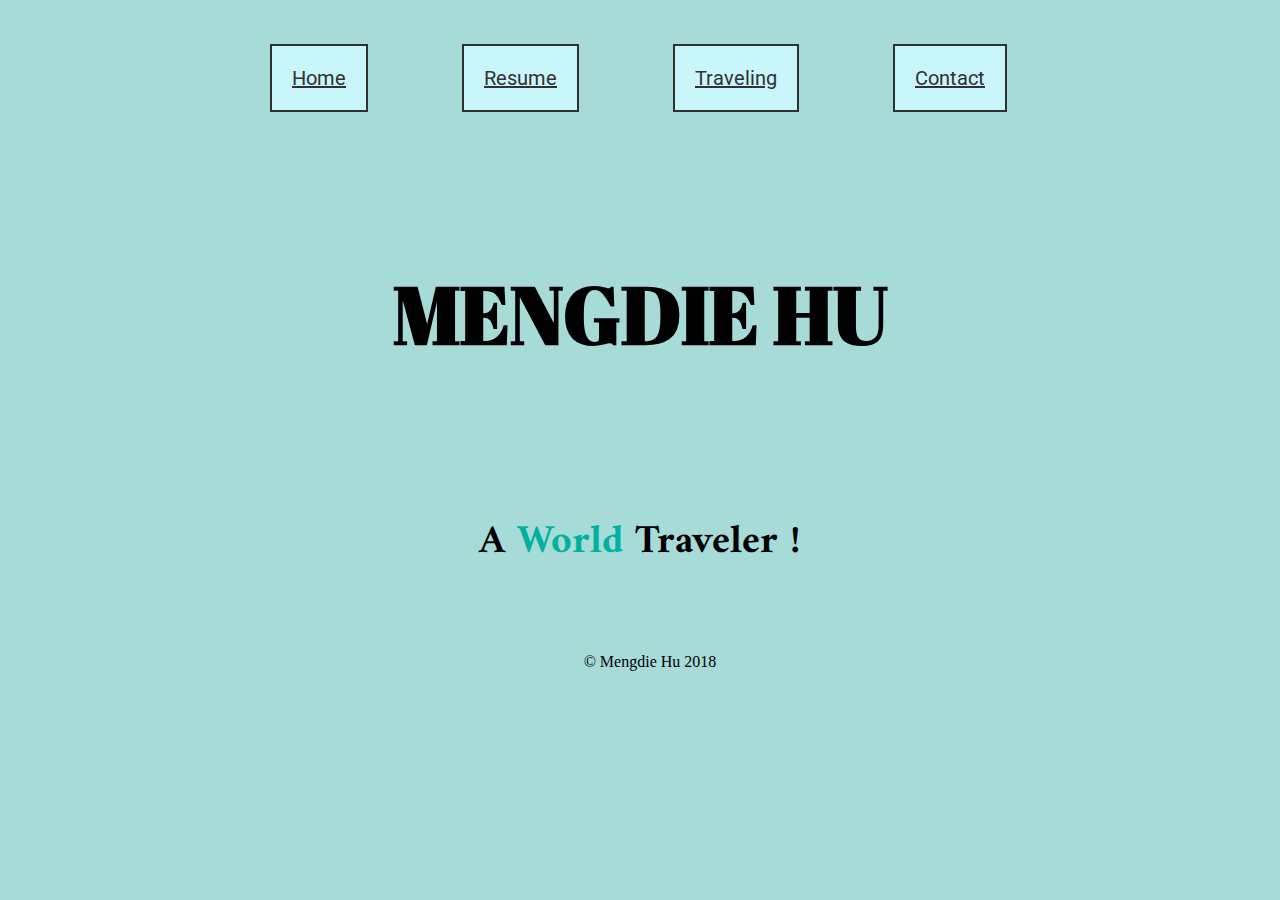
<file: index.html>
<!DOCTYPE html>
<html lang="en">
  <head>
    <meta charset="utf-8">
    <title>Mengdie Hu</title>
    <link href="css/style.css" rel="stylesheet">
  </head>

  <body id="home">

    <div id="wrapper">

      <header>
        <nav>
          <ul>
            <li><a href="index.html">Home</a></li>
            <li><a href="resume.html">Resume</a></li>
            <li><a href="traveling.html">Traveling</a></li>
            <li><a href="contact.html">Contact</a></li>
          </ul>
        </nav>


        <div id="title">
          <h1>Mengdie Hu</h1>
        </div>
      </header>

      <main>

        <div>
          <h2>A <span>World</span> Traveler !</h2>
        </div>
      </main>
    </div>

    <footer>
      <div id="copyright">
        <p>© Mengdie Hu 2018</p>
      </div>
    </footer>
  </body>
</html>
</file>
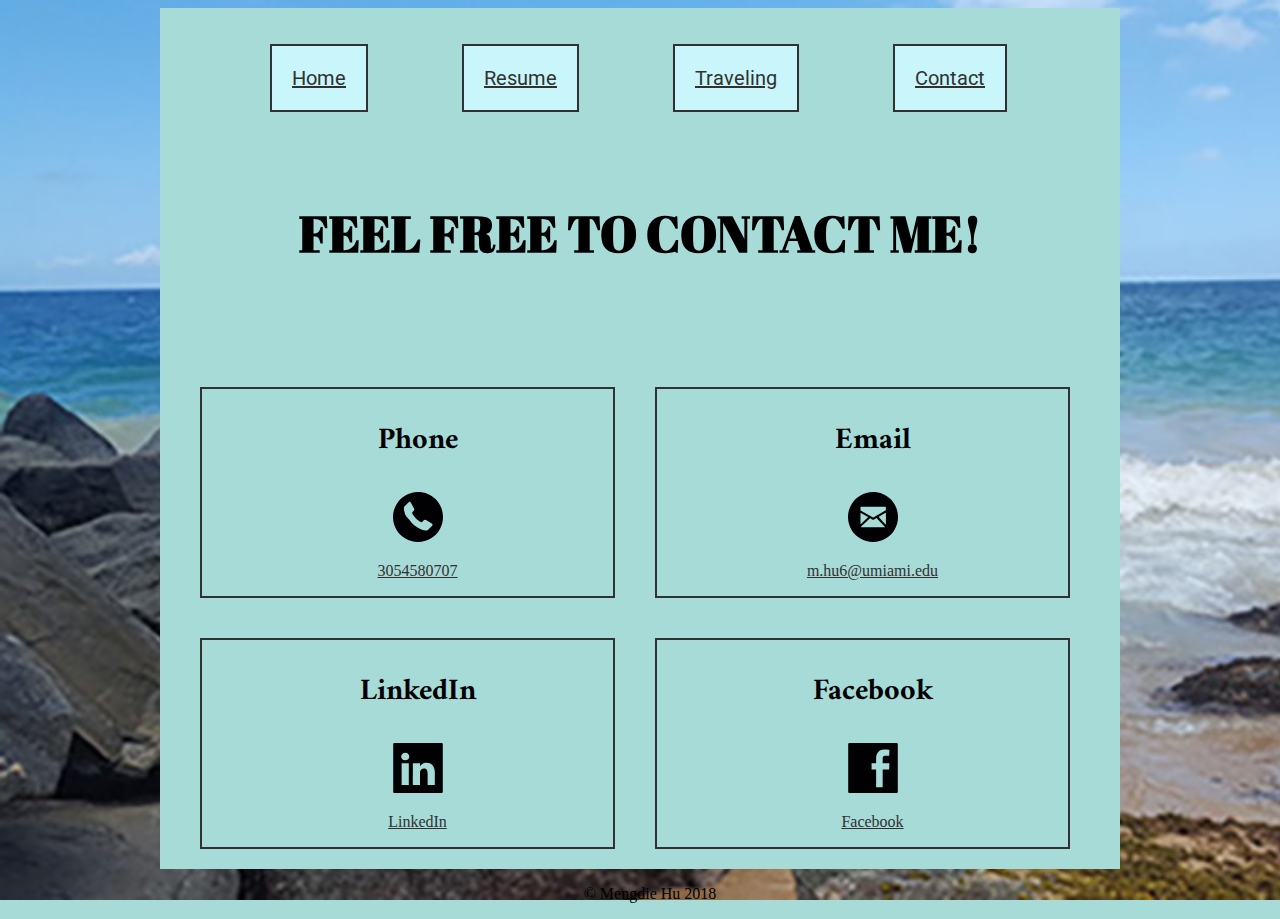
<file: contact.html>
<!DOCTYPE html>
<html lang="en">
  <head>
    <meta charset="utf-8">
    <title>Contact Me</title>
    <link href="css/style.css" rel="stylesheet" />
  </head>

  <body id="contactpage">

    <div id="wrapper">

      <header>
        <nav>
          <ul>
            <li><a href="index.html">Home</a></li>
            <li><a href="resume.html">Resume</a></li>
            <li><a href="traveling.html">Traveling</a></li>
            <li><a href="contact.html">Contact</a></li>
          </ul>
        </nav>

        <div>
          <h1>Feel Free to Contact Me!</h1>
        </div>

      </header>

      <main id="contact">

        <section id="phone">
          <h2>Phone</h2>
          <p>
            <a href="tel:3054580707">
              <img src="img/phone.svg" alt="phone">
            </a>
          </p>
          <p>
            <a href="tel:3054580707">3054580707</a>
          </p>
        </section>

        <section id="email">
          <h2>Email</h2>
          <p>
            <a href="mailto:m.hu6@umiami.edu">
              <img src="img/email.svg" alt="email">
            </a>
          </p>
          <p>
            <a href="mailto:m.hu6@umiami.edu">m.hu6@umiami.edu</a>
          <p>
        </section>

        <section id="linkedin">
          <h2>LinkedIn</h2>
          <p>
            <a href="https://www.linkedin.com/in/mengdie-hu-39056886/">
              <img src="img/linkedin.svg" alt="linkedin">
            </a>
          </p>
          <p>
            <a href="https://www.linkedin.com/in/mengdie-hu-39056886/">LinkedIn</a>
          <p>
        </section>

        <section id="facebook">
          <h2>Facebook</h2>
          <p>
            <a href="https://www.facebook.com/mengdie.hu.10">
              <img src="img/facebook.svg" alt="facebook">
            </a>
          </p>
          <p>
            <a href="https://www.facebook.com/mengdie.hu.10">Facebook</a>
          <p>
        </section>

      </main>
    </div>

    <footer>
      <div id="copyright">
        <p>© Mengdie Hu 2018</p>
      </div>
    </footer>
  </body>
</html>

<!-- /* <div>Icons made by <a href="https://www.flaticon.com/authors/zurb" title="Zurb">Zurb</a> from <a href="https://www.flaticon.com/" 			    title="Flaticon">www.flaticon.com</a> is licensed by <a href="http://creativecommons.org/licenses/by/3.0/" 			    title="Creative Commons BY 3.0" target="_blank">CC 3.0 BY</a></div> */ -->
</file>
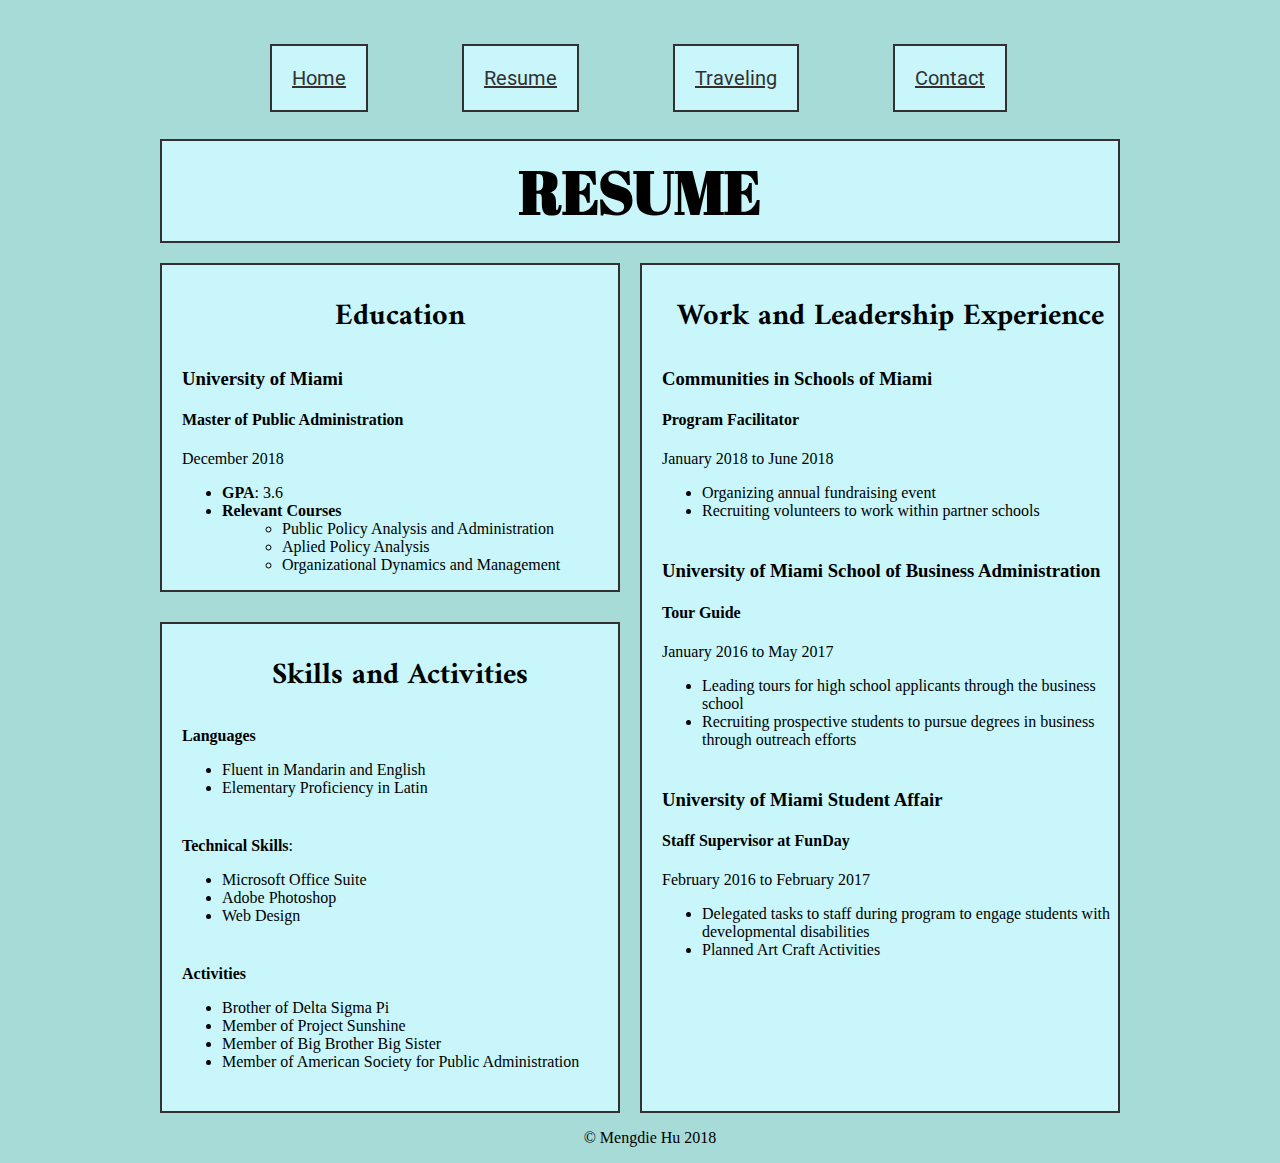
<file: resume.html>
<!DOCTYPE html>
<html lang="en">
  <head>
    <meta charset="utf-8">
    <title>Mengdie Hu</title>
    <link href="css/style.css" rel="stylesheet" />
  </head>

  <body id="resume">

    <div id="wrapper">

      <header>
        <nav>
          <ul>
            <li><a href="index.html">Home</a></li>
            <li><a href="resume.html">Resume</a></li>
            <li><a href="traveling.html">Traveling</a></li>
            <li><a href="contact.html">Contact</a></li>
          </ul>
        </nav>

        <div>
          <h1>Resume</h1>
        <div>

        <p class="no-grid">Please download a browser...</p>
      </header>

      <main>

        <section id="education">

          <h2>Education</h2>
          <h3>University of Miami</h3>
          <h4>Master of Public Administration</h4>
          <p>December 2018</p>

          <ul>
            <li><strong>GPA</strong>: 3.6</li>
            <li><strong>Relevant Courses</strong>
              <ul>
                <li>Public Policy Analysis and Administration</li>
                <li>Aplied Policy Analysis</li>
                <li>Organizational Dynamics and Management</li>
              </ul>
            </li>
          </ul>

        </section>

        <section id="experience">

          <h2>Work and Leadership Experience</h2>

          <article>

            <h3>Communities in Schools of Miami</h3>
            <h4>Program Facilitator</h4>
            <p>January 2018 to June 2018</p>

            <ul>
              <li>Organizing annual fundraising event</li>
              <li>Recruiting volunteers to work within partner schools</li>
            </ul>

          </article>

          <article>

            <h3>University of Miami School of Business Administration</h3>
            <h4>Tour Guide</h4>
            <p>January 2016 to May 2017</p>

            <ul>
              <li>Leading tours for high school applicants through the business school</li>
              <li>Recruiting prospective students to pursue degrees in business through outreach efforts</li>
            </ul>

          </article>

          <article>

            <h3>University of Miami Student Affair</h3>
            <h4>Staff Supervisor at FunDay</h4>
            <p>February 2016 to February 2017</p>

            <ul>
              <li>Delegated tasks to staff during program to engage students with developmental disabilities</li>
              <li>Planned Art Craft Activities</li>
            </ul>

          </article>

        </section>

        <section id="skill">

          <h2>Skills and Activities</h2>

          <article>

            <p><strong>Languages</strong></p>

            <ul>
              <li>Fluent in Mandarin and English</li>
              <li>Elementary Proficiency in Latin</li>
            </ul>

          </article>

          <article>

            <p><strong>Technical Skills</strong>:</p>

            <ul>
              <li>Microsoft Office Suite</li>
              <li>Adobe Photoshop</li>
              <li>Web Design</li>
            </ul>

          </article>

          <article>

            <p><strong>Activities</strong></p>

            <ul>
              <li>Brother of Delta Sigma Pi</li>
              <li>Member of Project Sunshine</li>
              <li>Member of Big Brother Big Sister</li>
              <li>Member of American Society for Public Administration</li>
            </ul>

          </article>

        </section>

      </main>

    </div>

    <footer>
      <div id="copyright">
        <p>© Mengdie Hu 2018</p>
      </div>
    </footer>

  </body>

</html>
</file>
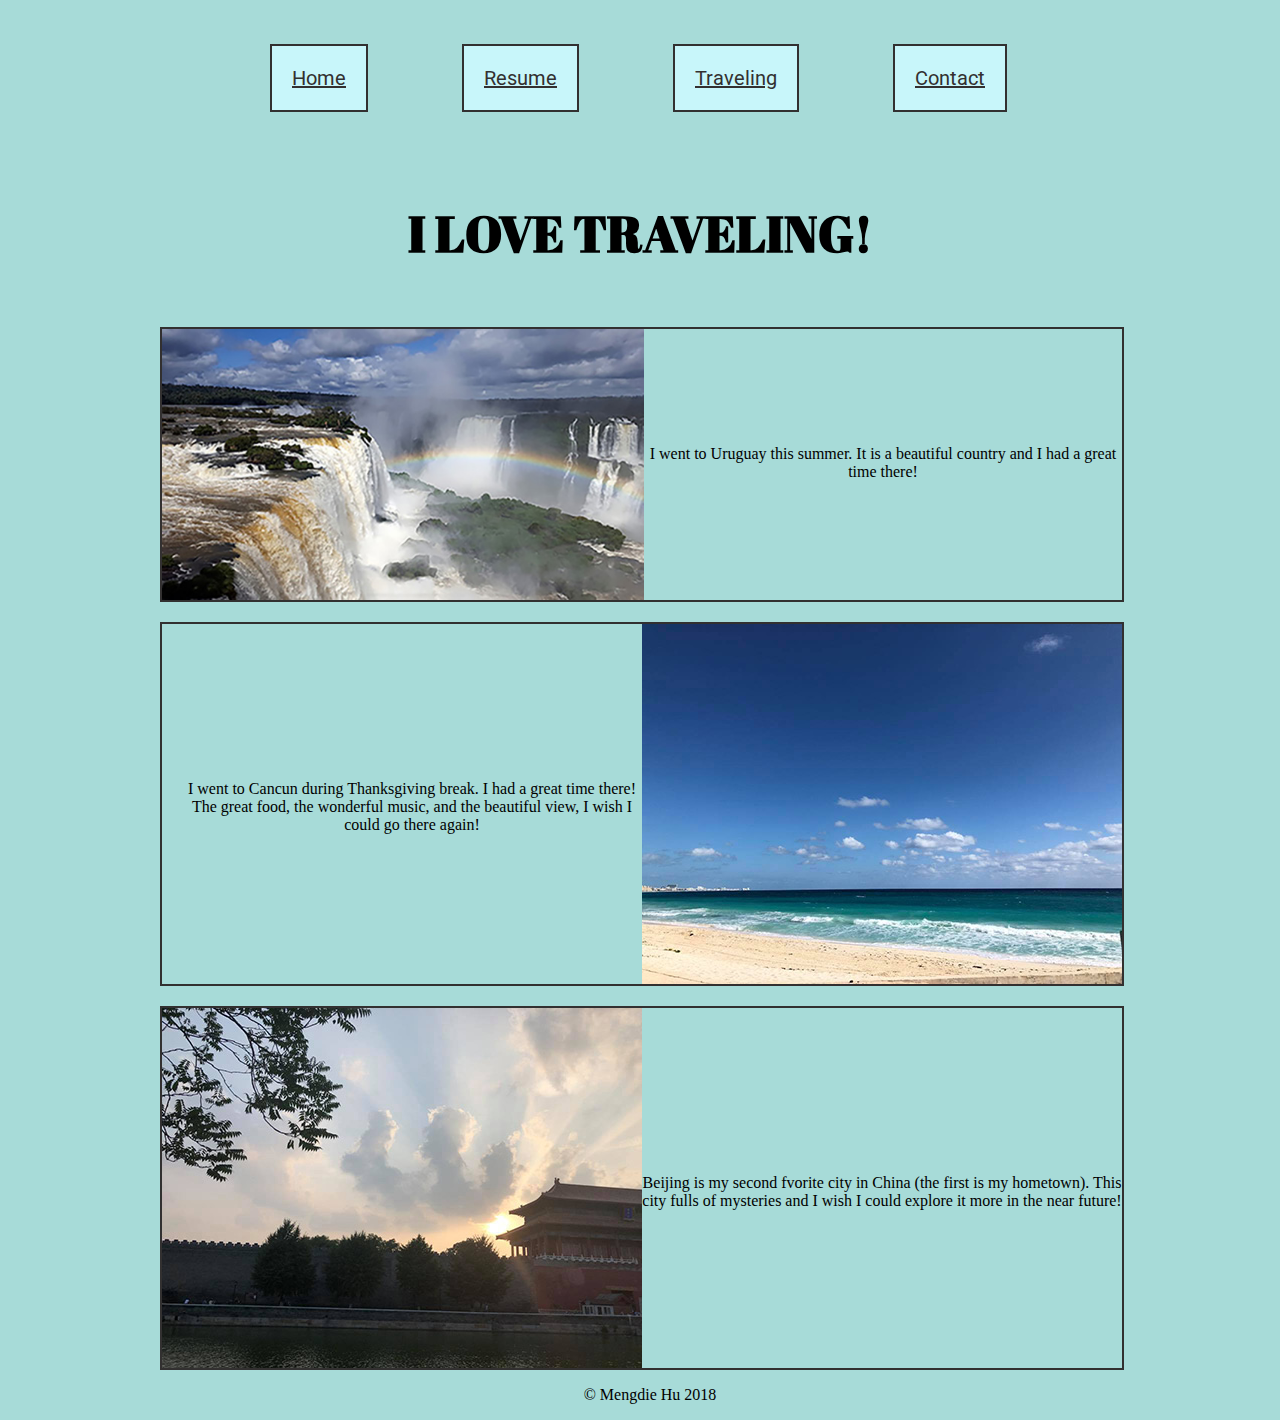
<file: traveling.html>
<!DOCTYPE html>
<html lang="en">
  <head>
    <meta charset="utf-8">
    <title>Mengdie Hu</title>
    <link href="css/style.css" rel="stylesheet" />
  </head>

  <body id="travelingpage">

    <div id="wrapper">

      <header>
        <nav>
          <ul>
            <li><a href="index.html">Home</a></li>
            <li><a href="resume.html">Resume</a></li>
            <li><a href="traveling.html">Traveling</a></li>
            <li><a href="contact.html">Contact</a></li>
          </ul>
        </nav>

        <div>
          <h1>I Love Traveling!</h1>
        </div>
      </header>

      <main id="traveling">

        <section id="uruguaypic">
          <img src="img/uruguaynew.jpg" alt="uruguay">
          <p>I went to Uruguay this summer. It is a beautiful country and I had a great time there!</p>
        </section>

        <section id="cancunpic">
          <img src="img/cancunnew.jpg" alt="cancun">
          <p>I went to Cancun during Thanksgiving break. I had a great time there! The great food, the wonderful music, and the beautiful view, I wish I could go there again!
          </p>
        </section>

        <section id="beijingpic">
          <img src="img/beijing.jpg" alt="beijing">
          <p>Beijing is my second fvorite city in China (the first is my hometown). This city fulls of mysteries and I wish I could explore it more in the near future!
          </p>
        </section>
      </main>
    </div>

    <footer>
      <div id="copyright">
        <p>© Mengdie Hu 2018</p>
      </div>
    </footer>
  </body>
</html>
</file>
<file: css/style.css>
@import url('https://fonts.googleapis.com/css?family=Abril+Fatface|Amiri|Roboto');

  @supports (display: grid) {
      /* code only for browsers that support CSS Grid layout */
    header .no-grid {
      display: none;
    }
  }

  #wrapper {
    max-width: 960px;
    margin: 0 auto;
    background-color: rgb(167,219,216)
  }

  body {
    background-color: rgba(167,219,216);
  }

  header {
    background-color: rgb(167,219,216);
    font-family: 'Abril Fatface', 'Helvetica', cursive;
    position: relative;
    min-height: 170px;
  }

  header h1 {
    font-size: 80px;
    margin: 0;
    text-align: center;
    background-color: rgb(167,219,216);
    text-transform: uppercase;
    padding-top: 120px;
    padding-bottom: 80px;
  }

  #title:hover {
    transform: scale(1.1);
    z-index: 10;
    transition: all 1s ease-in;
  }

  h2 span {
    color: rgba(0,177,162)
  }

  #home h2 {
    font-size: 40px;
    margin: 0;
    text-align: center;
    padding-top: 60px;
    padding-bottom: 60px;
  }

  #resume h1 {
    font-size: 60px;
    margin: 0;
    text-align: center;
    background-color: rgb(200,246,250);
    text-transform: uppercase;
    padding-top: 10px;
    padding-bottom: 10px;
    border: 2px solid rgb(50,48,48);
  }

  #contactpage h1 {
    font-size: 50px;
    margin: 0, auto;
    text-align: center;
    background-color: rgb(167,219,216);
    text-transform: uppercase;
    padding-top: 60px;
    padding-bottom: 100px;
  }

  #contactpage {
    background-image: url("../img/argentinanew.jpg");
    background-attachment: fixed;
    background-size: cover;
  }

  header .no-grid {
    font-family: "Roboto", sans-serif;
  }

  header p {
    margin: 0 auto;
  }

  /* img {
    width: 185px;
    position: absolute;
    top: 0;
    right: 0;
    border: 1px dotted rgb(206,164,166)
  } */

  h2 {
    font-family: 'Amiri', 'Helvetica', serif;
    font-size: 30px;
    color: black;
  }

  h2,
  h3,
  h4,
  p,
  ul {
    margin-left: 20px;
  }

  nav {
      font-family: 'Roboto', 'Helvetica', sans-serif;
      background-color: rgb(167,219,216);
      list-style-type: none;
      padding: 10px;
    }

  nav li {
      background-color: rgb(200,246,250);
      display: inline-block;
      max-width: 400px;
      padding: 20px;
      margin: 10px 50px 1px 40px;
      font-size: 20px;
      border: 2px solid rgb(50,48,48);
    }

  #resume main {
    display: grid;
    grid-template-columns: 1fr 1fr;
    grid-row-gap: 30px;
  }

  #traveling {
    overflow: fixed;
  }

  #travelingpage main {
    display: grid;
    grid-template-columns: repeat(1, 1fr);
    grid-row-gap: 20px;
    grid-column-gap: 20px;
  }

  #travelingpage h1 {
    font-size: 50px;
    margin: 0, auto;
    text-align: center;
    background-color: rgb(167,219,216);
    text-transform: uppercase;
    padding-top: 60px;
    padding-bottom: 60px;
  }

  main img {
    max-width: 482px;
  }

  #traveling section {
    border: 2px solid rgb(50,48,48);
    width: 960px;
    overflow: auto;
}

  #uruguaypic img {
    float: left;
    margin: 0, auto;
  }

  #uruguaypic p {
    text-align: right;
    text-align: center;
    padding-top: 100px;
  }

  #cancunpic img {
    float: right;
    margin: 1, auto;
  }

  #cancunpic p {
    text-align: left;
    text-align: center;
    padding-top: 140px;
  }

  #beijingpic img {
    float: left;
    margin: 0, auto;
  }

  #beijingpic p{
    text-align: right;
    text-align: center;
    padding-top: 150px;
  }

  #contact {
    display: grid;
    grid-template-columns: 1fr 1fr;
    padding-right: 10px;
  }

  #phone {
    border: 2px solid rgb(50,48,48);
    margin-top: 20px;
    margin-bottom: 20px;
    margin-left: 40px;
    margin-right: 20px;
    background-color: rgba(167,219,216);
  }

  #email {
    border: 2px solid rgb(50,48,48);
    margin-left: 20px;
    margin-right: 40px;
    margin-top: 20px;
    margin-bottom: 20px;
    background-color: rgba(167,219,216);
  }

  #linkedin {
    border: 2px solid rgb(50,48,48);
    margin-top: 20px;
    margin-bottom: 20px;
    margin-left: 40px;
    margin-right: 20px;
    background-color: rgba(167,219,216);
  }

  #facebook {
    border: 2px solid rgb(50,48,48);
    margin-left: 20px;
    margin-right: 40px;
    margin-top: 20px;
    margin-bottom: 20px;
    background-color: rgba(167,219,216);
  }

  #home main {
    grid-template-columns: 1fr;
    background-color: rgba(167,219,216);
  }

  #resume h2 {
    text-align: center;
  }

  #experience {
    grid-row: 1 / span 2;
    grid-column: 2;
    border: 2px solid rgb(50,48,48);
    margin-top: 20px;
    background-color: rgba(200,246,250);
  }

  #education {
    border: 2px solid rgb(50,48,48);
    margin-right: 20px;
    margin-top: 20px;
    background-color: rgba(200,246,250);
  }

  #skill {
    border: 2px solid rgb(50,48,48);
    margin-right: 20px;
    background-color: rgba(200,246,250);
  }

  #contact img {
    width: 50px;
    height: auto;
}

  #contact h2 {
    text-align: center;
 }

  #contact p {
    text-align: center;
}

  #copyright {
    text-align: center;
  }

/*
  #picture {
    background-size: cover;
  } */

  article {
    margin-bottom: 40px;
  }

  a:link {
    color: rgb(51,48,48);
  }

  a:visited {
    color: rgb(171,131,137);
  }

  a:default {
    color: rgb(206,164,166);
  }

  a:hover {
    color: rgb(255,205,198);
  }

  /*
    CSS grid scaffolding provided by Erin Brown.
    http://github.com/umiami-web-design/grid-templates
  */

  /* <div>Icons made by <a href="https://www.flaticon.com/authors/zurb" title="Zurb">Zurb</a> from <a href="https://www.flaticon.com/" 			    title="Flaticon">www.flaticon.com</a> is licensed by <a href="http://creativecommons.org/licenses/by/3.0/" 			    title="Creative Commons BY 3.0" target="_blank">CC 3.0 BY</a></div> */
</file>
